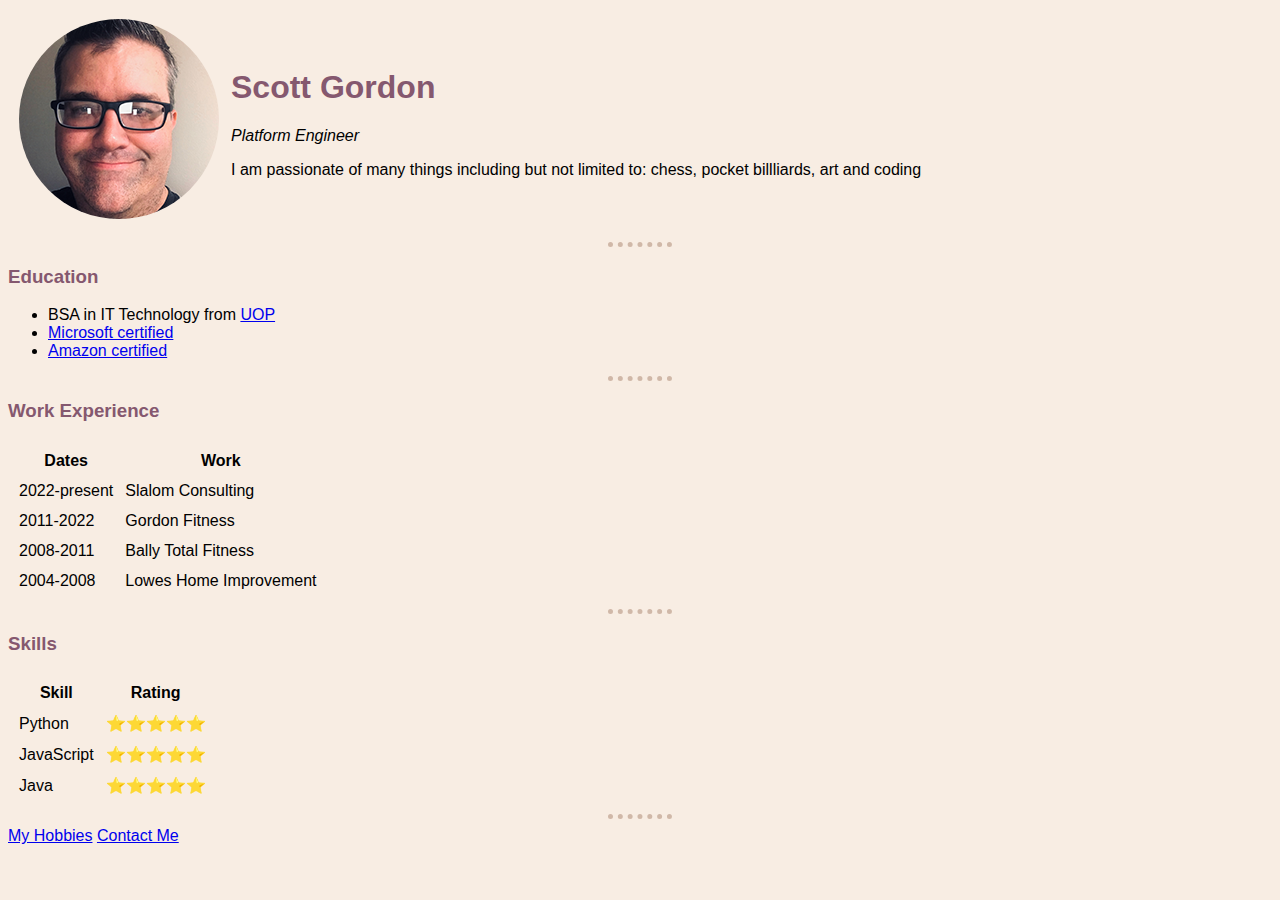
<file: html-personal-site/index.html>
<!DOCTYPE html>
<html lang="en">

<head>
    <meta charset="UTF-8">
    <link rel="stylesheet" href="css/style.css">
    <title>♟️Scott's Personal Website🎱</title>
</head>

<body>
    <table cellspacing="10px">
        <tr>
            <td>
                <img class="profile" src="images/profile.png" width="200px" alt="Scott Profile Picture">
            </td>
            <td>
                <h1>Scott Gordon</h1>
                <p><em>Platform Engineer</em></p>
                <p>I am passionate of many things including but not limited to: chess, pocket billliards, art and coding
                </p>
            </td>
        </tr>
    </table>
    <hr>
    <h3>Education</h3>
    <ul>
        <li>BSA in IT Technology from <a href="https://www.phoenix.edu/">UOP</a></li>
        <li><a href="https://learn.microsoft.com/en-us/certifications/">Microsoft certified</a></li>
        <li><a href="https://aws.amazon.com/certification/">Amazon certified</a></li>
    </ul>
    <hr>
    <h3>Work Experience</h3>
    <table cellspacing="10px">
        <thead>
            <tr>
                <th>Dates</th>
                <th>Work</th>
            </tr>
        </thead>
        <tbody>
            <tr>
                <td>2022-present</td>
                <td>Slalom Consulting</td>
            </tr>
            <tr>
                <td>2011-2022</td>
                <td>Gordon Fitness</td>
            </tr>
            <tr>
                <td>2008-2011</td>
                <td>Bally Total Fitness</td>
            </tr>
            <tr>
                <td>2004-2008</td>
                <td>Lowes Home Improvement</td>
            </tr>
        </tbody>
        <tfoot>

        </tfoot>

    </table>
    <hr>
    <h3>Skills</h3>
    <table cellspacing="10px">
        <thead>
            <tr>
                <th>Skill</th>
                <th>Rating</th>
            </tr>
        </thead>
        <tbody>
            <tr>
                <td>Python</td>
                <td>⭐⭐⭐⭐⭐</td>
            </tr>
            <tr>
                <td>JavaScript</td>
                <td>⭐⭐⭐⭐⭐</td>
            </tr>
            <tr>
                <td>Java</td>
                <td>⭐⭐⭐⭐⭐</td>
            </tr>
        </tbody>
        <tfoot></tfoot>
    </table>
    <hr>
    <a href="hobbies.html">My Hobbies</a>
    <a href="contact.html">Contact Me</a>

</html>
</file>
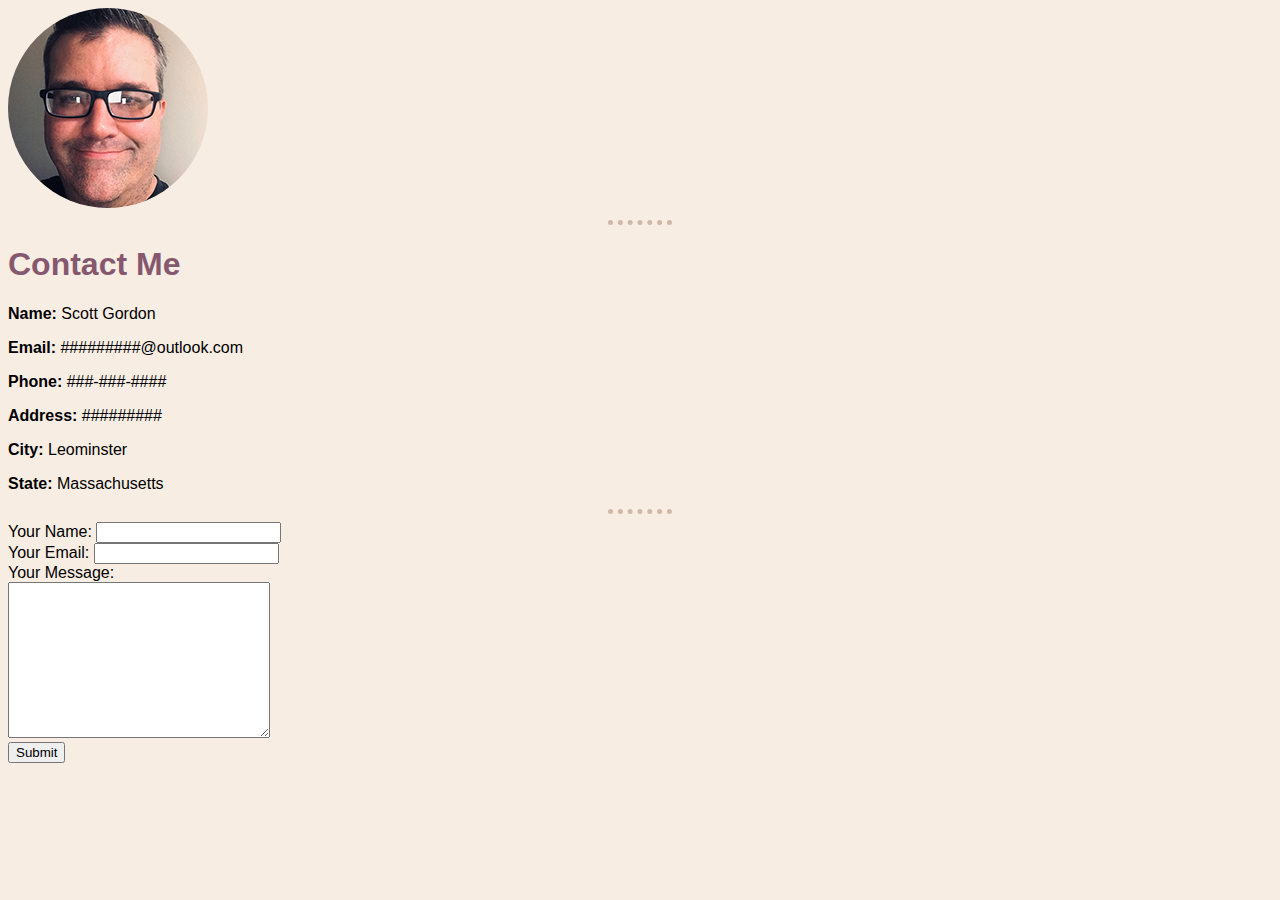
<file: html-personal-site/contact.html>
<!DOCTYPE html>
<html lang="en">

<head>
    <meta charset="UTF-8">
    <link rel="stylesheet" href="css/style.css">
    <title>Contact Me</title>
</head>

<body>
    <img class="profile" src="images/profile.png" width="200px" alt="Scott Profile Picture">
    <hr>
    <h1>Contact Me</h1>
    <p><strong>Name: </strong>Scott Gordon</p>
    <p><strong>Email: </strong>#########@outlook.com</p>
    <p><strong>Phone: </strong>###-###-####</p>
    <p><strong>Address: </strong>#########</p>
    <p><strong>City: </strong>Leominster</p>
    <p><strong>State: </strong>Massachusetts</p>
    <hr>
    <form action="mailto:scott.gordon72@outlook.com" method="post" enctype="text/plain">
        <label>Your Name:</label>
        <input type="text" name="yourName" value=""><br>
        <label>Your Email:</label>
        <input type="email" name="yourEmail" id=""><br>
        <label>Your Message:</label><br>
        <textarea name="yourMessage" id="" cols="30" rows="10"></textarea><br>
        <input type="submit" name="">
    </form>

</body>

</html>
</file>
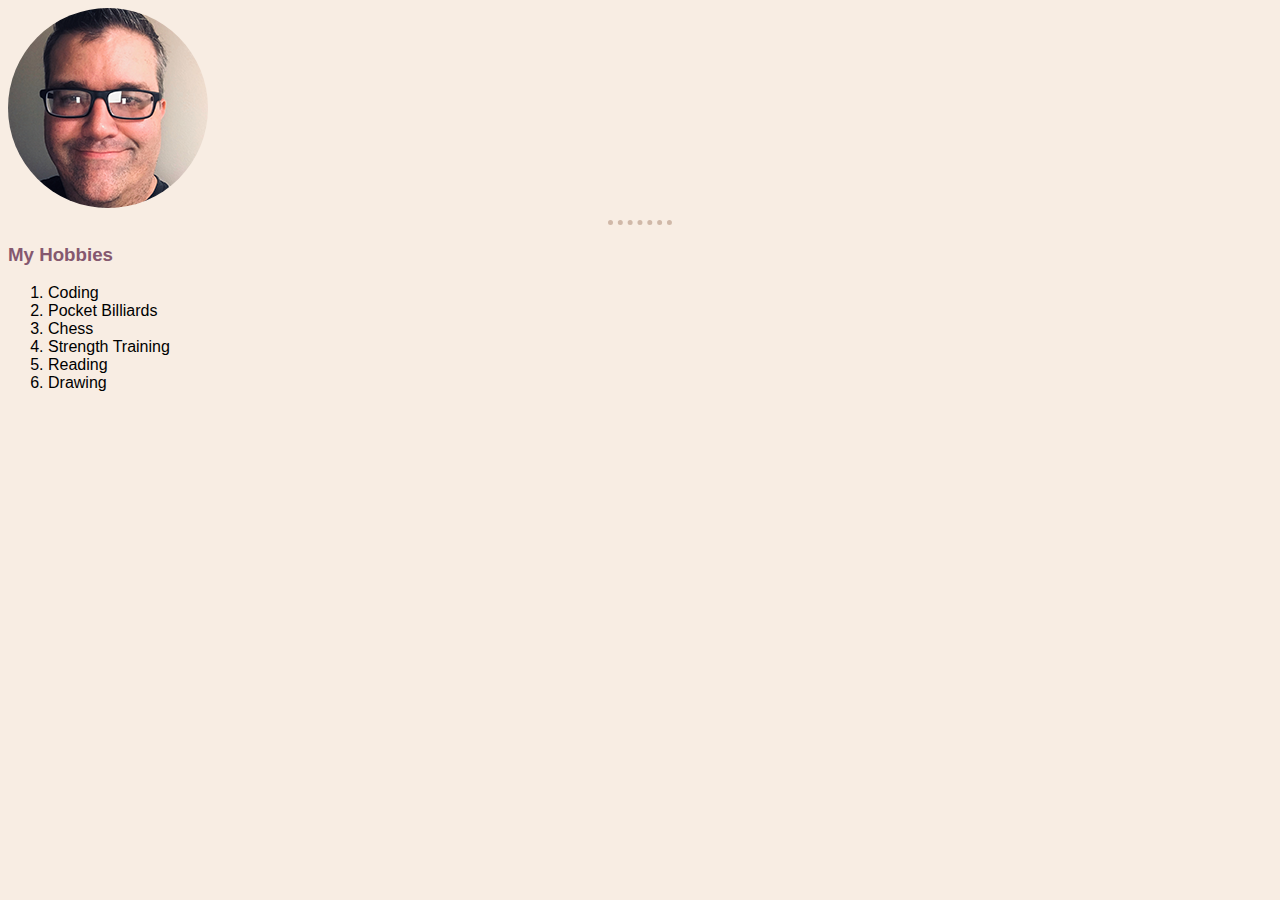
<file: html-personal-site/hobbies.html>
<!DOCTYPE html>
<html lang="en">
<head>
    <meta charset="UTF-8">
    <link rel="stylesheet" href="css/style.css">
    <title>My Hobbies</title>
</head>
<body>
    <img class="profile" src="images/profile.png" width="200px" alt="Scott Profile Picture">
    <hr>
    <h3>My Hobbies</h3>
    <ol>
        <li>Coding</li>
        <li>Pocket Billiards</li>
        <li>Chess</li>
        <li>Strength Training</li>
        <li>Reading</li>
        <li>Drawing</li>
    </ol>
</body>
</html>
</file>
<file: html-personal-site/css/style.css>
body {
    background-color: #F8EDE3;
    font-family: Arial, Helvetica, sans-serif;
}

hr {
    border-color: #D0B8A8;
    border-style: dotted none none;
    border-width: 5px;
    width: 5%;
}

h1,
h3 {
    color: #85586F;
}

.profile {
    border-radius: 100%;
}
</file>
